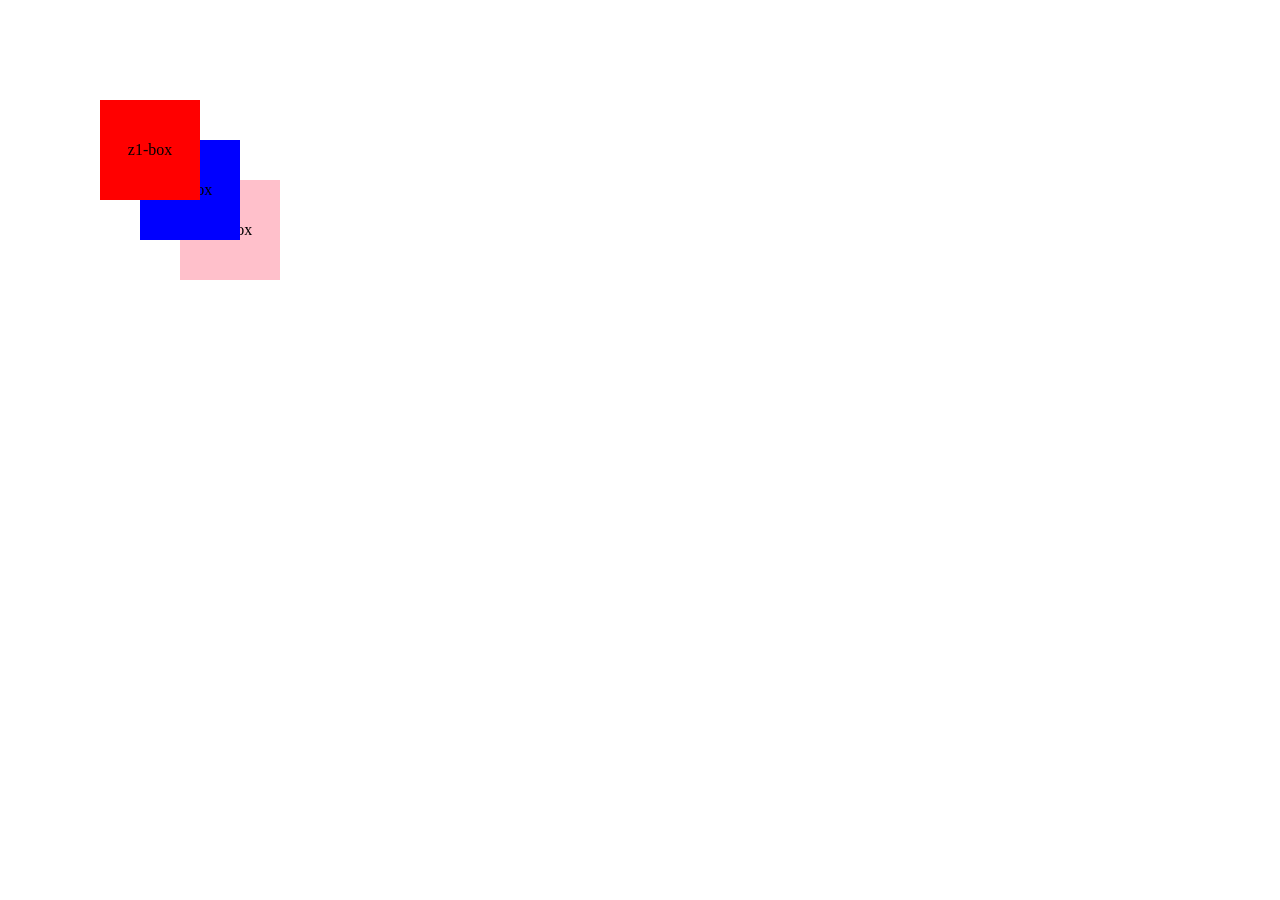
<file: box2.html>
<html lang="en">
<head>
    <meta charset="UTF-8">
    <meta name="viewport" content="width=device-width, initial-scale=1.0">
    <title>Document</title>
    <style>
        .z-box{
            width: 100px;
            height: 100px;
            position: absolute;
            top:200px;
            left: 200px;
            color: black;
            text-align: center;
            line-height: 100px;
        }
        .z1{
            background-color: red;
            top: 100px;
            left: 100px;
            z-index: 3;
        }
        .z2{
            background-color: blue;
            top: 140px;
            left: 140px;
            z-index: 2;
        }
        .z3{
            background-color: pink;
            top: 180px;
            left: 180px;
            z-index: 1;
        }
    </style>
</head>
<body>
    <div class="z-box z1">z1-box</div>
    <div class="z-box z2">z2-box</div>
    <div class="z-box z3">z3-box</div>
</body>
</html>
</file>
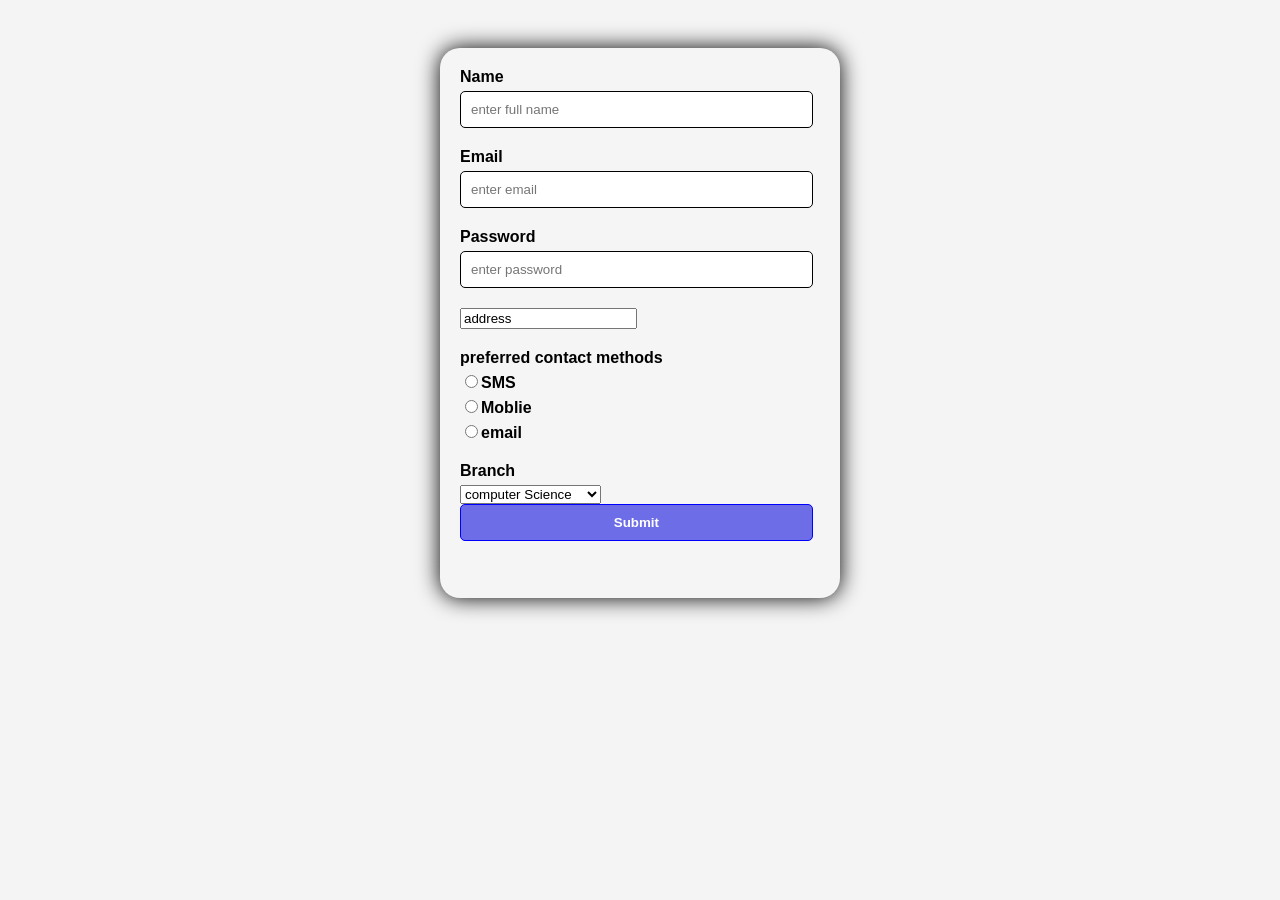
<file: form.html>
<html lang="en">
<head>
    <meta charset="UTF-8">
    <meta name="viewport" content="width=device-width, initial-scale=1.0">
    <title>forms</title>
    <style>
        body {
            font-family: 'Segoe UI', Tahoma, Geneva, Verdana, sans-serif;
            background-color: #f4f4f4;
            padding: 40px;
        }
        .container {
            width: 400px;
            height: 550px;
            background-color: whitesmoke;
            margin: auto;
            border-radius: 20px;
            box-shadow: 0px 0px 2cap black;
            padding: 20px;
            
            box-sizing: border-box;
        }
        label {
            display: block;
            margin-bottom: 5px;
            font-weight: bolder;
            
        }
        input[type="text"] {
                width: 98%;
                padding: 10px;
                border: 1px solid black;
                border-radius: 5px;
            }
            input[type="password"] {
                width: 98%;
                padding: 10px;
                border: 1px solid black;
                border-radius: 5px;
            }
            input[type="email"] {
                width: 98%;
                padding: 10px;
                border: 1px solid black;
                border-radius: 5px;
            }
              input[type="submit"] {
                width: 98%;
                padding: 10px;
                border: 1px solid black;
                border-radius: 5px;
                background-color: rgb(109, 109, 232);
                font-weight: bolder;
                color: white;
                border-color: blue;
                cursor: pointer;
            }
            input[type="submit"]:hover {
                background-color: rgb(116, 89, 225);
            }
            .form-group {
                margin-bottom: 20px;
            }
            textarea {
                width: 98%;
                padding: 5px;
                box-sizing: border-box;
                border: 1px solid black;
                border-radius: 5px;
            }
           
    </style>
</head>
<body>
    <div class="container">
        <form>
            <div class="form-group">
                <label for="">Name</label>
                <input type="text" name=" full name" id="full name" placeholder="enter full name">
            </div>
            <div class="form-group">
                <label for="">Email</label>
                <input type="email" name=" email" id="email" placeholder="enter email">
            </div>
            <div class="form-group">
                <label for="">Password</label>
                <input type="password" name="password" id="enter password" placeholder="enter password">
            </div>
            <div class="form-group">
                <input type="textarea" value="address">
            </div>
            <div class="form-group">
                <label for="">preferred contact methods</label>
                <div class="checkbox-group">
                    <label for=""><input type="radio" name="contact[]" id="sms">SMS</label>
                     <label for=""><input type="radio" name="contact[]" id="sms">Moblie</label>
                      <label for=""><input type="radio" name="contact[]" id="sms">email</label>
                </div>
                </div>
                <div class="form.group">
                    <label for="">Branch</label>
                    <select name="branch" id="branch">
                        <option value="cs">computer Science</option>
                        <option value="ec">electronics and  com</option>
                        <option value="mech">mechanical</option>
                        <option value="civil">civil engineering</option>
                    </select>
                </div>

            <div class="form-group">
                <input type="submit" value="Submit">
            </div>
            </div>

        </form>
    </div>
</body>
</html>
</file>
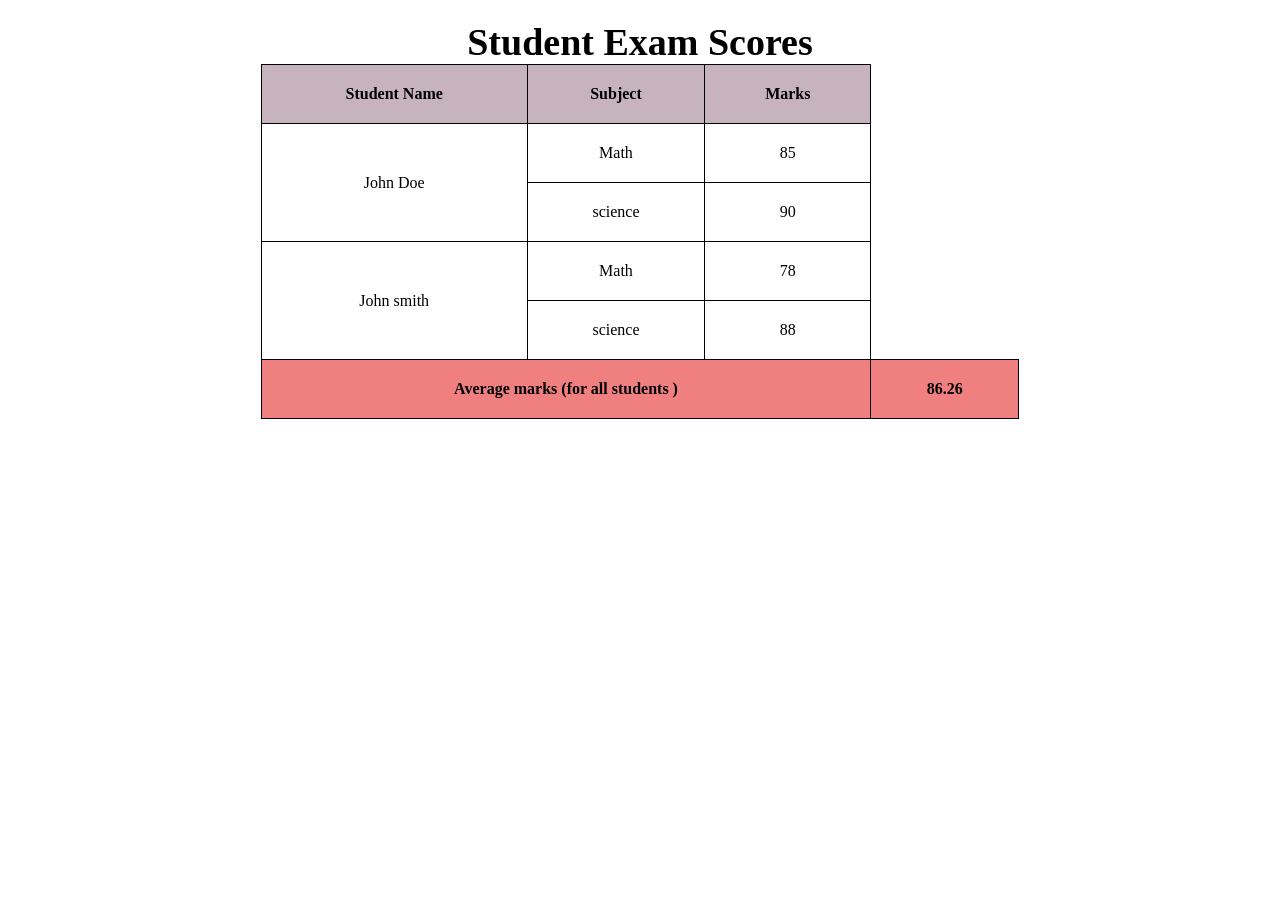
<file: index2.html>
<html lang="en">
<head>
    <meta charset="UTF-8">
    <meta name="viewport" content="width=device-width, initial-scale=1.0">
    <title>Document</title>
    <style>
        table{
            width: 60%;
            margin: 20px auto;
            border-collapse: collapse;
        }
        caption{
            font-size: 38px;
            font-weight: bolder;
        }
        td,th{
            border:1px solid black;
            padding: 20px ;
            text-align:center ;
        }
        th{
            background-color: rgb(198,179, 189);
        }
        .avg th{
            background-color: lightcoral;
        }
         </style>
</head>
<body>
    <table>
        <caption>Student Exam Scores</caption>
        <thead>  
            <tr>
                <th>Student Name</th>
                <th>Subject</th>
                <th>Marks</th>      
            </tr>
            </thead>
            <tbody>
                <tr>
                    <td rowspan="2">John Doe</td>
                    <td >Math</td>
                    <td>85</td>
                    </tr>
                    <tr>
                        <td>science</td>
                        <td>90</td>
                    </tr>
                    <tr>
                    <td rowspan="2">John smith</td>
                    <td >Math</td>
                    <td>78</td>
                    </tr>
                    <tr>
                        <td>science</td>
                        <td>88</td>    
                    </tr>             
        </thead>
   
    <tfoot>
        <tr class="avg">
            <th colspan="3">Average marks (for all students ) </th>          
            <th>86.26</th>
        </tr>
    </tfoot>
     </tbody>
    </table>
</body>
</html>
</file>
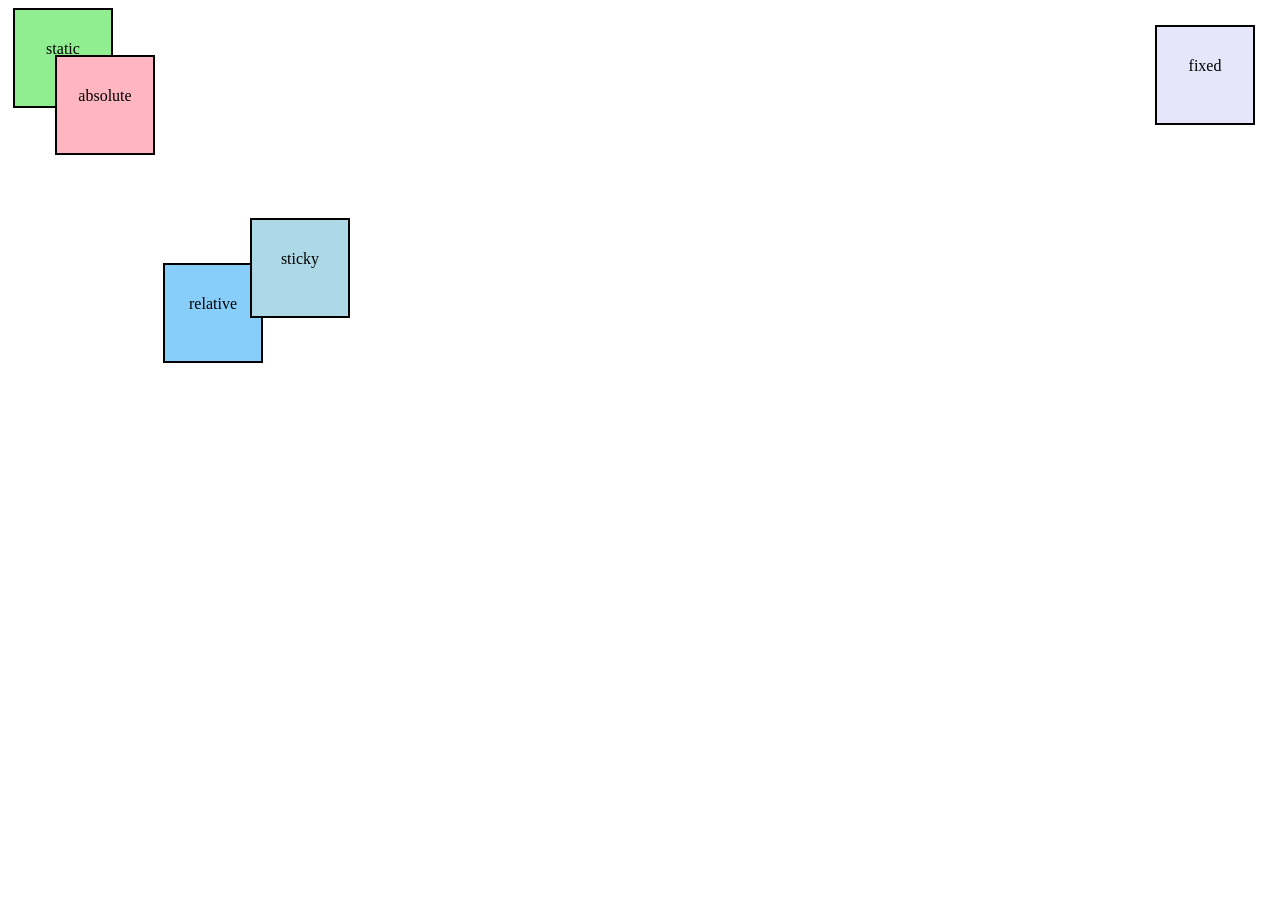
<file: index5.html>
<html lang="en">
<head>
    <meta charset="UTF-8">
    <meta name="viewport" content="width=device-width, initial-scale=1.0">
    <title>Document</title>
    <style>
        .position {
            width: 100px;
            height: 100px;
            margin: 5px;
            text-align: center;
            padding-top: 30px;
            border: 2px solid black;
            box-sizing: border-box;
        }
        .static {
            position: static;
            background-color: lightgreen;
        }
        .relative {
            position: relative;
            background-color: lightskyblue;
            top: 150px;
            left: 150px;
        
        }
        .fixed {
            position: fixed;
            background-color: lavender;
            top: 20px;
            right:20px;

        }
        .sticky {
            position: sticky;
            background-color: lightblue;
            top: 250px;
            left:250px;

        }
        .absolute {
            position: absolute;
            background-color: lightpink;
            top: 50px;
            left:50px;
        } 
    </style>
</head>
<body>
    <div>
    <div class="parent">
    <div class="position static">static</div>
    <div class="position relative">relative</div>
     <div class="position sticky">sticky</div>
    <div class="position absolute"> absolute</div>
    <div class="position fixed">fixed</div>
    </div>
</body>
</html>
</file>
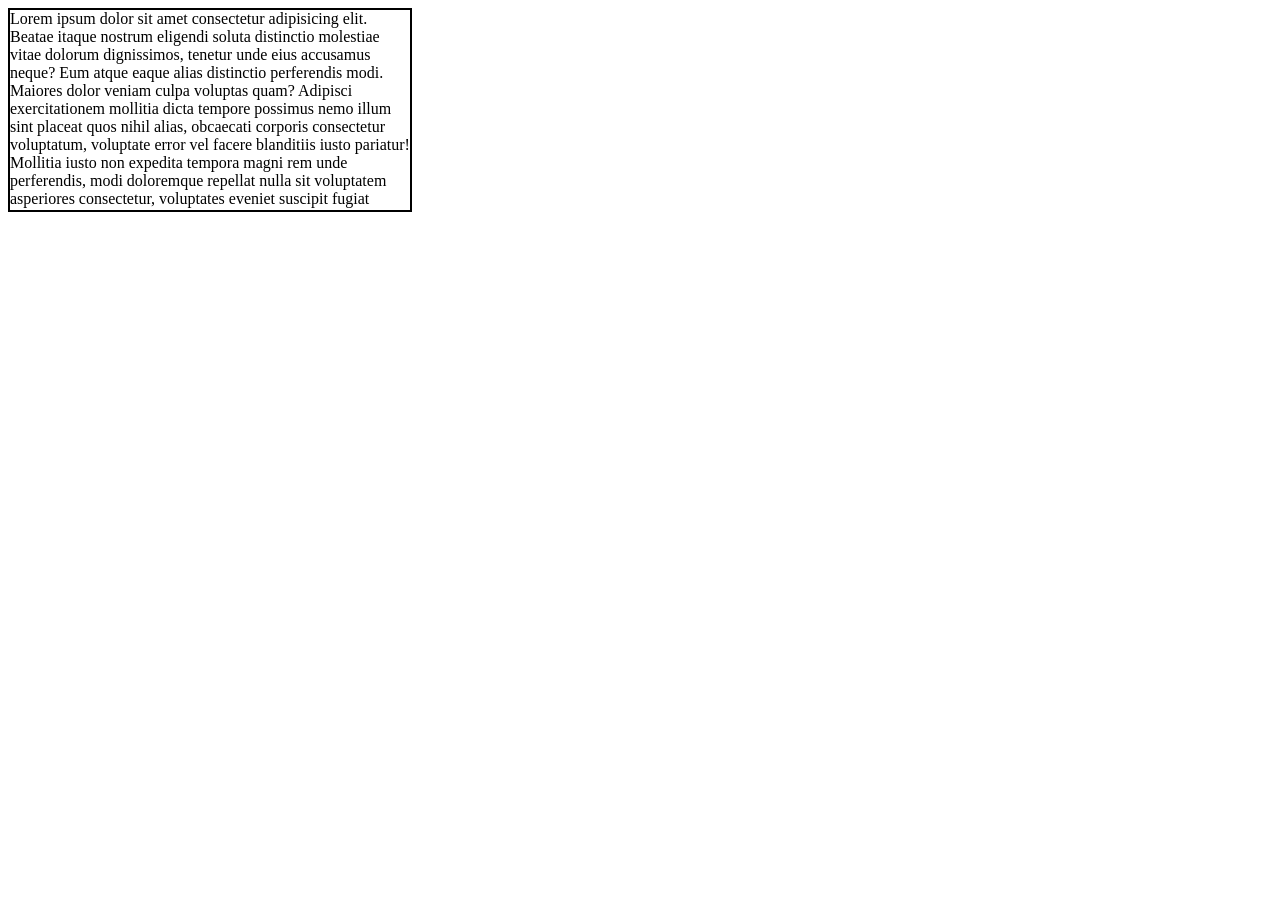
<file: scrollbox.html>
<html lang="en">
<head>
    <meta charset="UTF-8">
    <meta name="viewport" content="width=device-width, initial-scale=1.0">
    <title>Document</title>
    <style>
        .overflow-box{
            width: 400px;
            height: 200px;
            border: 2px solid black;
            overflow: scroll;
        }
    </style>
</head>
<body>
   <div class="overflow-box">
   Lorem ipsum dolor sit amet consectetur adipisicing elit. Beatae itaque nostrum eligendi soluta distinctio molestiae vitae dolorum dignissimos, tenetur unde eius accusamus neque? Eum atque eaque alias distinctio perferendis modi.
   Maiores dolor veniam culpa voluptas quam? Adipisci exercitationem mollitia dicta tempore possimus nemo illum sint placeat quos nihil alias, obcaecati corporis consectetur voluptatum, voluptate error vel facere blanditiis iusto pariatur!
   Mollitia iusto non expedita tempora magni rem unde perferendis, modi doloremque repellat nulla sit voluptatem asperiores consectetur, voluptates eveniet suscipit fugiat voluptatum veniam aut porro! Iste nesciunt hic nostrum eum.
   Id a reiciendis similique nemo, ipsum beatae incidunt doloremque, nulla maiores quis iure minima aspernatur natus facilis alias mollitia, commodi perferendis esse ea odit eos pariatur! Voluptate vero numquam quis?
   Commodi, temporibus sit, autem totam, ea quidem laudantium ipsam ab suscipit iusto voluptate deleniti placeat aut cupiditate assumenda eos sed? Deleniti consectetur, illum hic autem recusandae sequi possimus cumque quo!
   </div>
</body>
</html>
</file>
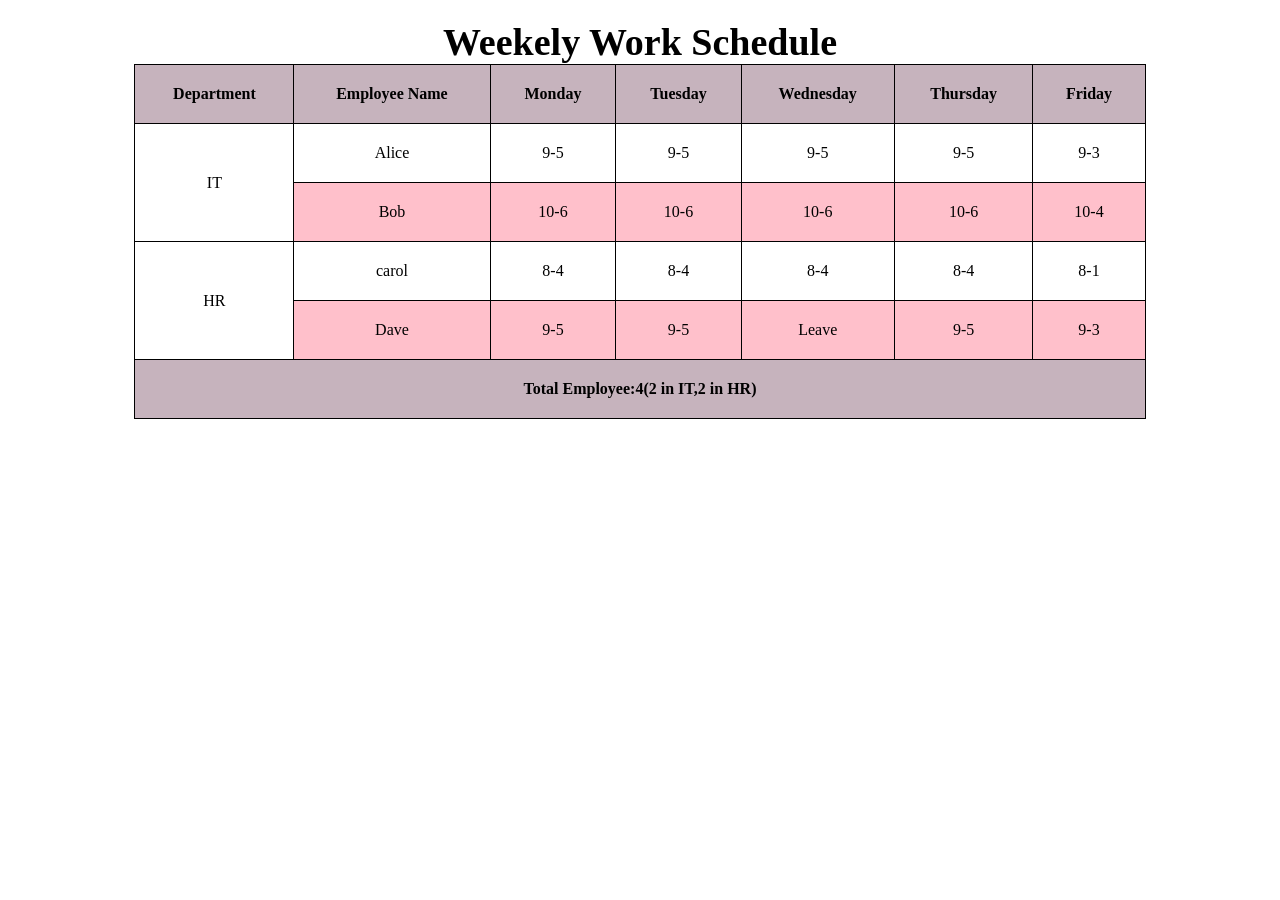
<file: table.html>
<html lang="en">
<head>
    <meta charset="UTF-8">
    <meta name="viewport" content="width=device-width, initial-scale=1.0">
    <title>Assignment3</title>
    <style>
        table{
            width: 80%;
            margin: 20px auto;
            border-collapse: collapse;
        }
        caption{
            font-size: 38px;
            font-weight: bolder;
        }
        td,th{
            border:1px solid black;
            padding: 20px ;
            text-align:center ;
        }
        th{
            background-color: rgb(198,179, 189);
        }
        tr:nth-child(even){
            background-color: pink;
        }
        
        
         </style>
</head>
<body>
    <table>
        <caption>Weekely Work Schedule</caption>
        <thead>  
            <tr>
                <th>Department</th>
                <th>Employee Name</th>
                <th>Monday</th>  
                <th>Tuesday</th> 
                <th>Wednesday</th> 
                <th>Thursday</th>
                <th>Friday</th>
            </tr>
            </thead>
            <tbody>
                <tr>
                    <td rowspan="2">IT</td>
                    <td>Alice</td>
                    <td>9-5</td>  
                    <td>9-5</td>
                    <td>9-5</td> 
                    <td>9-5</td> 
                    <td>9-3</td>
                    </tr>
                    <tr>
                    <td>Bob</td>
                    <td>10-6</td>  
                    <td>10-6</td>
                    <td>10-6</td> 
                    <td>10-6</td> 
                    <td>10-4</td>                
                    </tr>   
                    <tr>
                    <td rowspan="2">HR</td>
                    <td>carol</td>
                    <td>8-4</td>  
                    <td>8-4</td>
                    <td>8-4</td> 
                    <td>8-4</td> 
                    <td>8-1</td>
                    </tr>
                    <tr>
                    <td >Dave</td>
                    <td>9-5</td>  
                    <td>9-5</td>
                    <td>Leave</td> 
                    <td>9-5</td> 
                    <td>9-3</td>                
                    </tr>            
        
   
    <tfoot>
        
            <th colspan="7">Total Employee:4(2 in IT,2 in HR) </th>          
        </tr>
    </tfoot>
     </tbody>
    </table>
</body>
</html>
</file>
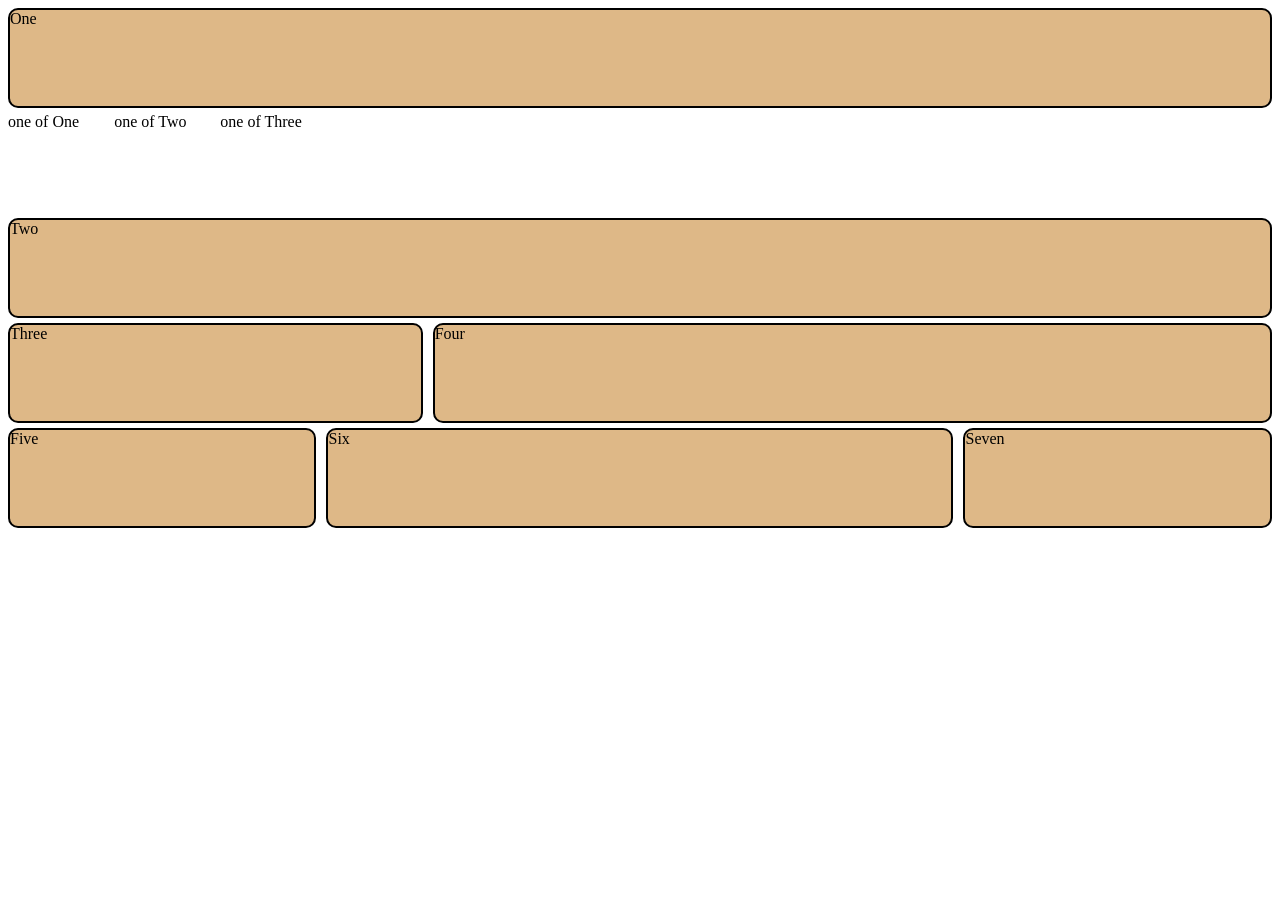
<file: Day-12/index12.html>
<html lang="en">
<head>
    <meta charset="UTF-8">
    <meta name="viewport" content="width=device-width, initial-scale=1.0">
    <link rel="Stylesheet" href="style12.css">
    <title>Document</title>
    <style>
        .container{
            background-color: white;
            display: grid;
            grid-template-columns:   repeat(12,1fr);
            grid-auto-rows:minmax(100px,auto);
            row-gap: 5px;
            column-gap: 10px;
        }
        .box{
            border: 2px solid black;
            border-radius: 10px;
            background-color: burlywood;
        }
        .box1{
            grid-column-start:1 ;
            grid-column-end: 13;
            display: grid;
            grid-template-columns: 1fr 2fr 2fr;
        }
        .box2{
            grid-column-start:1 ;
            grid-column-end: 13;
        }
        .box3{
            grid-column-start:1 ;
            grid-column-end: 5;
        }
        .box4{
            grid-column-start:5 ;
            grid-column-end: 13;
        }
        .box5{
            grid-column-start:1;
            grid-column-end: 4;
        }
        .box6{
            grid-column-start:4 ;
            grid-column-end: 10;
        }
        .box7{
            grid-column-start:10;
            grid-column-end: 13;
        }
    </style>
</head>
<body>
    <div class="container">
        <div class="box box1">One</div>
        <div class="box11">one of One</div>
         <div class="box12">one of Two</div>
          <div class="box13">one of Three</div>
        <div class="box box2">Two</div>
        <div class="box box3">Three</div>
        <div class="box box4">Four</div>
        <div class="box box5">Five</div>
        <div class="box box6">Six</div>
        <div class="box box7">Seven</div>
    </div>
</body>
</html>
</file>
<file: Day-12/style12.css>
.container{
    display: grid;
    grid-template-columns: 3fr 6fr;
    grid-auto-rows:100vh ;
}
.aside{
    border: 1px solid black;
    background-color: rgb(38,85,112);
}
.main-content{
    border: 1px solid black;
    background-color: rgb(235,233,233);
}
</file>
